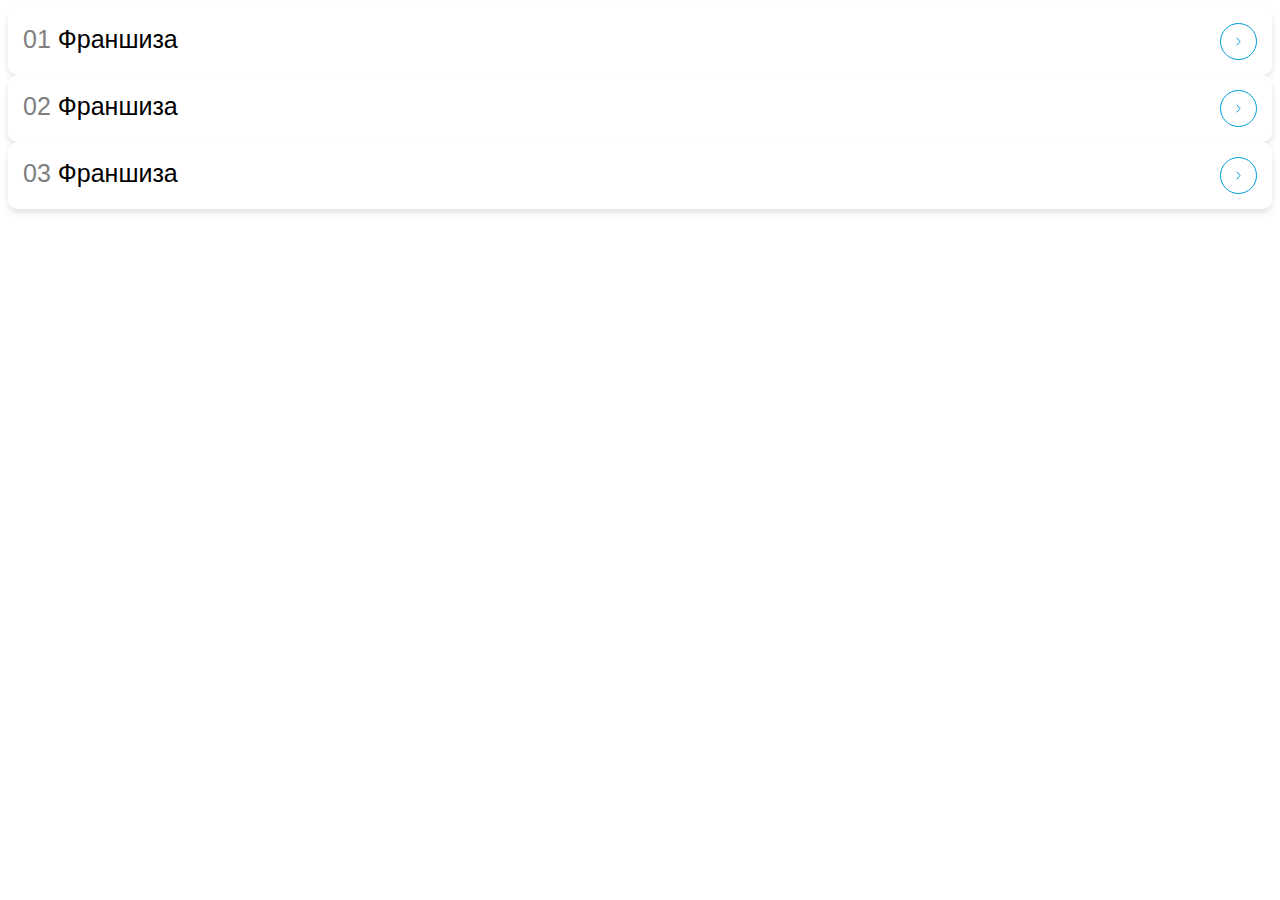
<file: index.html>
<!DOCTYPE html>
<html lang="en">
<head>
  <meta charset="UTF-8">
  <meta http-equiv="X-UA-Compatible" content="IE=edge">
  <meta name="viewport" content="width=device-width, initial-scale=1.0">
  <title>Document</title>
  <link rel="stylesheet" href="style.css">
</head>
<body>
  <div class="accordion">
    <button class="accordion__button">
      <span>01</span>
      Франшиза</button>
    <div class="accordion__content">
      <p>
        Lorem ipsum dolor sit amet, consectetur adipisicing elit. Est reiciendis laboriosam obcaecati
        recusandae exercitationem, libero in dignissimos explicabo nostrum iure tempore eius at, aspernatur
        dolores, consequuntur tenetur a illum facere?
      </p>
    </div>
  </div>
  <div class="accordion">
    <button class="accordion__button">
      <span>02</span>
      Франшиза</button>
    <div class="accordion__content">
      <p>
        Lorem ipsum dolor sit amet, consectetur adipisicing elit. Est reiciendis laboriosam obcaecati
        recusandae exercitationem, libero in dignissimos explicabo nostrum iure tempore eius at, aspernatur
        dolores, consequuntur tenetur a illum facere?
      </p>
    </div>
  </div>
  <div class="accordion">
    <button class="accordion__button">
      <span>03</span>
      Франшиза</button>
    <div class="accordion__content">
      <p>
        Lorem ipsum dolor sit amet, consectetur adipisicing elit. Est reiciendis laboriosam obcaecati
        recusandae exercitationem, libero in dignissimos explicabo nostrum iure tempore eius at, aspernatur
        dolores, consequuntur tenetur a illum facere?
      </p>
    </div>
  </div>
</body>
<script src="script.js"></script>
</html>
</file>
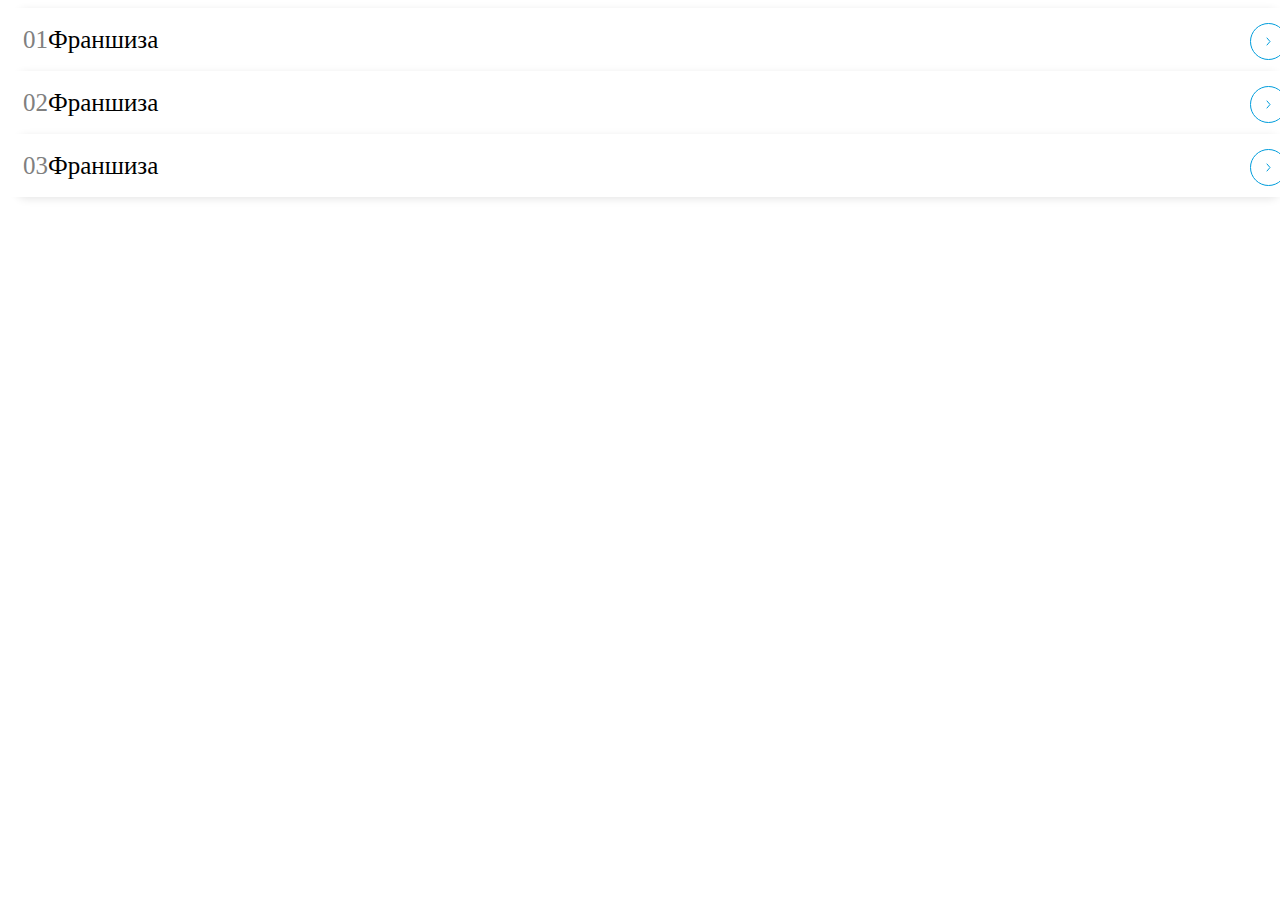
<file: index2.html>
<!DOCTYPE html>
<html lang="en">
  <head>
    <meta charset="UTF-8" />
    <meta http-equiv="X-UA-Compatible" content="IE=edge" />
    <meta name="viewport" content="width=device-width, initial-scale=1.0" />
    <title>Document</title>
    <link rel="stylesheet" href="style2.css" />
  </head>
  <body>
    <div class="accordion">
      <div class="accordion__item" id="1">
        <a class="accordion__link accordion__button" href="#1"
          ><span>01</span>Франшиза</a
        >
        <div class="answer">
          <p>
            Lorem ipsum dolor sit amet, consectetur adipisicing elit. Est
            reiciendis laboriosam obcaecati recusandae exercitationem, libero in
            dignissimos explicabo nostrum iure tempore eius at, aspernatur
            dolores, consequuntur tenetur a illum facere?
          </p>
        </div>
      </div>
      <div class="accordion__item" id="2">
        <a class="accordion__link accordion__button" href="#2"
          ><span>02</span>Франшиза</a
        >
        <div class="answer">
          <p>
            Lorem ipsum dolor sit amet, consectetur adipisicing elit. Est
            reiciendis laboriosam obcaecati recusandae exercitationem, libero in
            dignissimos explicabo nostrum iure tempore eius at, aspernatur
            dolores, consequuntur tenetur a illum facere?
          </p>
        </div>
      </div>

      <div class="accordion__item" id="3">
        <a class="accordion__link accordion__button" href="#3"
          ><span>03</span>Франшиза</a
        >
        <div class="answer">
          <p>
            Lorem ipsum dolor sit amet, consectetur adipisicing elit. Est
            reiciendis laboriosam obcaecati recusandae exercitationem, libero in
            dignissimos explicabo nostrum iure tempore eius at, aspernatur
            dolores, consequuntur tenetur a illum facere?
          </p>
        </div>
      </div>

    </div>
  </body>
  <!-- <script src="script.js"></script> -->
</html>
</file>
<file: style.css>
.accordion {
  box-shadow: 0px 4px 4px rgba(50, 50, 71, 0.08), 0px 4px 8px rgba(50, 50, 71, 0.06);
  border-radius: 10px;
  overflow: hidden;
}
.accordion__button {
  display: block;
  width: 100%;
  padding: 15px;
  border: none;
  cursor: pointer;
  outline: none;
  background-color: #fff;
  color: black;
  text-align: left;
  font-size: 25px;
  line-height: 33px;
}
.accordion__button span {
  color: gray;
}
.accordion__button::after {
  content: "";
  float: right;
  width: 35px;
  height: 35px;
  border-radius: 50%;
  border: 1px solid #009DDC;
  background-image: url("vector.svg");
  background-repeat: no-repeat;
  background-position: center;
}

.accordion__button_active::after {
  transform: rotate(90deg);
  background-color: #009DDC;
  background-image: url("vector-open.svg");
}

.accordion__content {
  overflow: hidden;
  max-height: 0;
  transition: max-height 0.2s;
  padding: 0 10px;
  background-color: #fff;
}
</file>
<file: style2.css>
/*

.accordion {
 box-shadow: 0px 4px 4px rgba(50, 50, 71, 0.08), 0px 4px 8px rgba(50, 50, 71, 0.06);
  border-radius: 10px;
  overflow: hidden;
}
.accordion__button {
  display: block;
  width: 100%;
  padding: 15px;
  border: none;
  cursor: pointer;
  outline: none;
  background-color: #fff;
  color: black;
  text-align: left;
  font-size: 25px;
  line-height: 33px;
}
.accordion__button span {
  color: gray;
}
.accordion__button::after {
  content: "";
  float: right;
  width: 35px;
  height: 35px;
  border-radius: 50%;
  border: 1px solid #009DDC;
  background-image: url("vector.svg");
  background-repeat: no-repeat;
  background-position: center;
}

.accordion__button_active::after {
  transform: rotate(90deg);
  background-color: #009DDC;
  background-image: url("vector-open.svg");
}

.accordion__content {
  overflow: hidden;
  max-height: 0;
  transition: max-height 0.2s;
  padding: 0 10px;
  background-color: #fff;
} */

.accordion__item {
  border-radius: 10px;
  box-shadow: .5rem 2px .5rem rgba(0,0,0,.1);
}

.accordion__button {
  text-decoration: none;
  display: block;
  width: 100%;
  padding: 15px;
  border: none;
  cursor: pointer;
  outline: none;
  background-color: #fff;
  color: black;
  text-align: left;
  font-size: 25px;
  line-height: 33px;
}
.accordion__button span {
  color: gray;
}
.accordion__button::after {
  content: "";
  float: right;
  width: 35px;
  height: 35px;
  border-radius: 50%;
  border: 1px solid #009DDC;
  background-image: url("vector.svg");
  background-repeat: no-repeat;
  background-position: center;
}

.answer {
  max-height: 0;
  overflow: hidden;
  position: relative;
}

.accordion__item:target .answer {
  max-height: 20rem;
}
</file>
